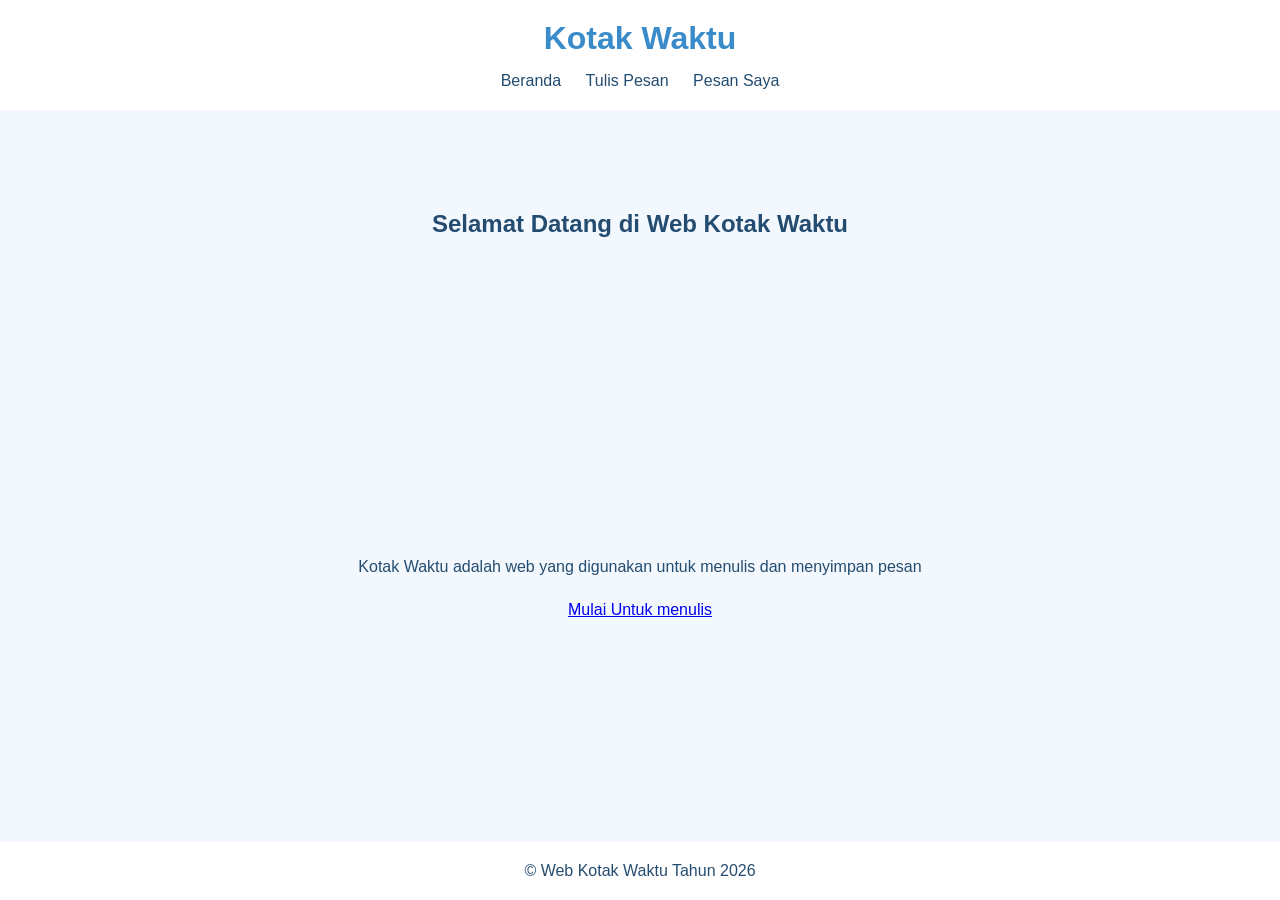
<file: index.html>
<!DOCTYPE html>
<html lang="id">
<head>
    <meta charset="UTF-8">
    <meta name="viewport" content="width=device-width, initial-scale=1.0">
    <title>Beranda - Kotak Waktu</title>
    <link rel="stylesheet" href="style.css">
</head>
<body>
    <header>
        <h1>Kotak Waktu</h1>
        <nav>
            <a href="index.html">Beranda</a>
            <a href="tulis.html">Tulis Pesan</a>
            <a href="pesan.html">Pesan Saya</a>
        </nav>
    </header>
    <main>
        <h2>Selamat Datang di Web Kotak Waktu</h2>
        <p>Kotak Waktu adalah web yang digunakan untuk menulis dan menyimpan pesan</p>

        <a href="tulis.html" class="Tombol">
            Mulai Untuk menulis
        </a>
    </main>
    <footer>
        <p>&copy; Web Kotak Waktu Tahun 2026</p>
    </footer>
</body>
</html>
</file>
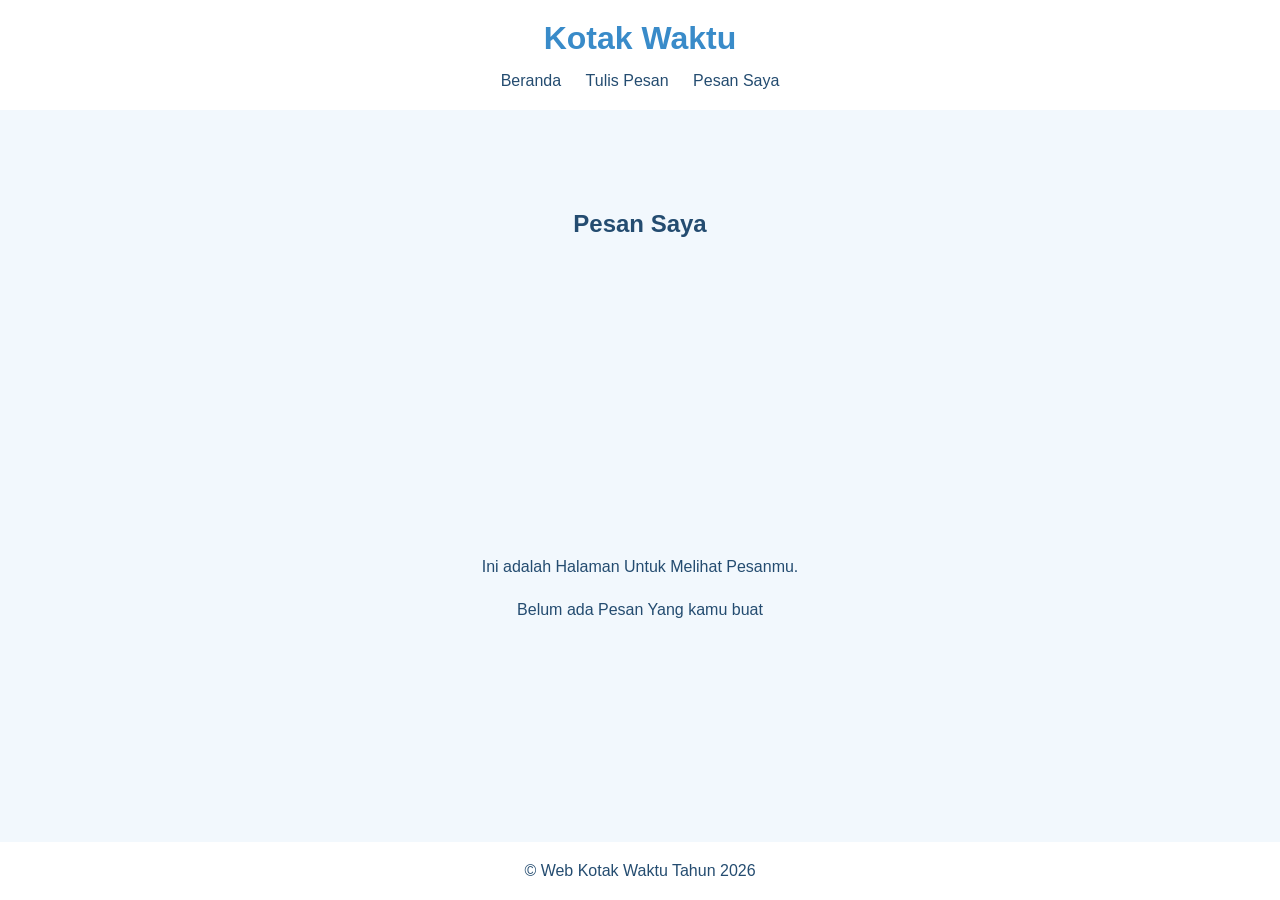
<file: pesan.html>
<!DOCTYPE html>
<html lang="id">
<head>
    <meta charset="UTF-8">
    <meta name="viewport" content="width=device-width, initial-scale=1.0">
    <title>Pesan  Saya - Kotak Waktu</title>
    <link rel="stylesheet" href="style.css">
</head>
<body>
    <header>
        <h1>Kotak Waktu</h1>
        <nav>
            <a href="index.html">Beranda</a>
            <a href="tulis.html">Tulis Pesan</a>
            <a href="pesan.html">Pesan Saya</a>
        </nav>
    </header>
    <main>
        <h2>Pesan Saya</h2>
        <p>Ini adalah Halaman Untuk Melihat Pesanmu.</p>

        <div id="daftarPesan">
            <p>Belum ada Pesan Yang kamu buat</p>
        </div>
    </main>
    <footer>
        <p>&copy; Web Kotak Waktu Tahun 2026</p>
    </footer>
</body>
</html>
</file>
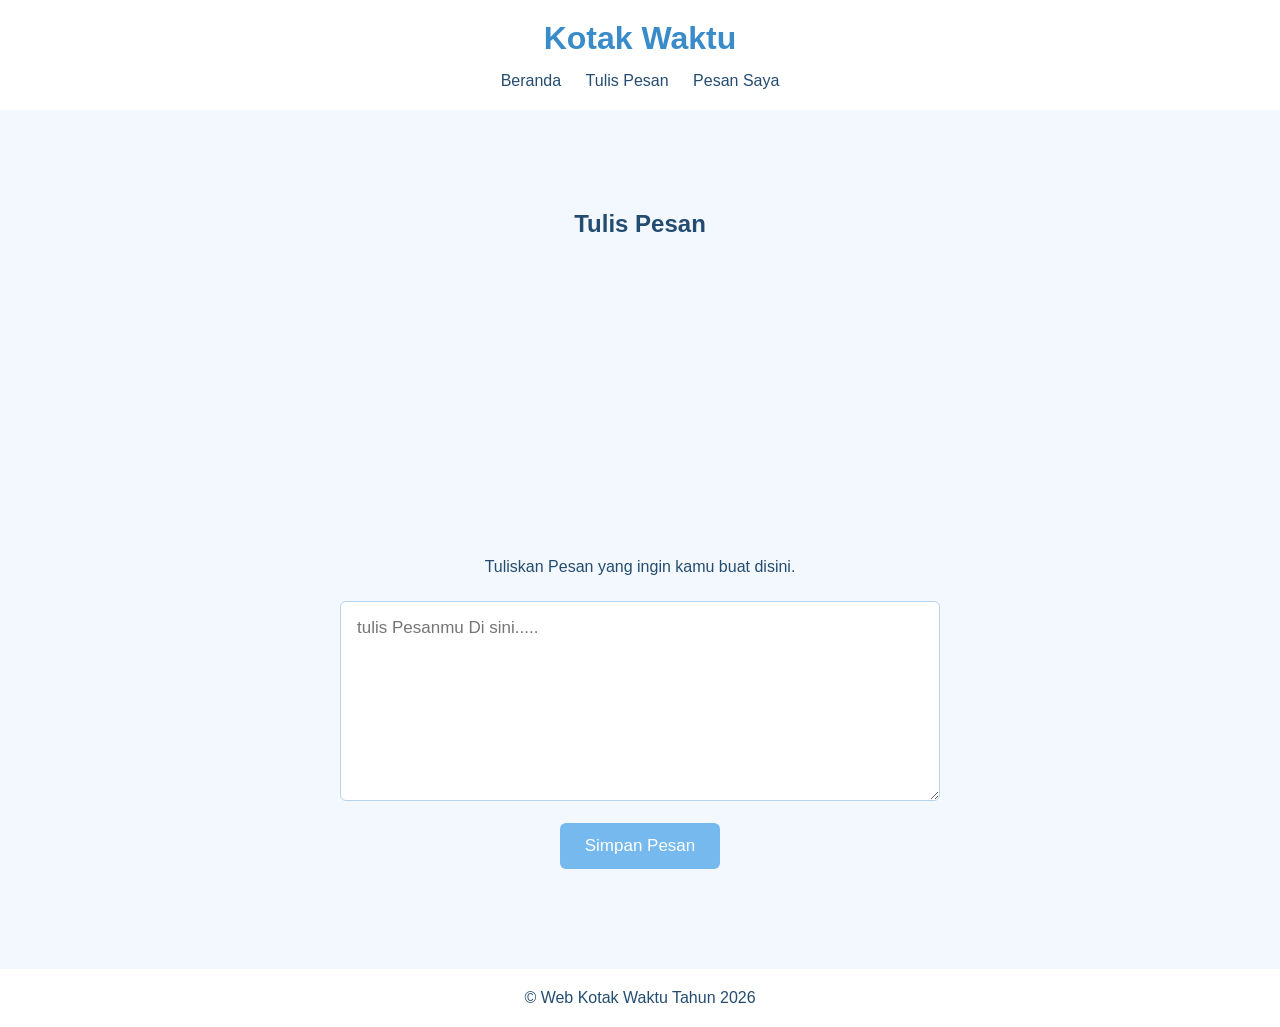
<file: tulis.html>
<!DOCTYPE html>
<html lang="id">
<head>
    <meta charset="UTF-8">
    <meta name="viewport" content="width=device-width, initial-scale=1.0">
    <title>Tulis Pesan - Kotak Waktu</title>
    <link rel="stylesheet" href="style.css">
</head>
<body>
    <header>
        <h1>Kotak Waktu</h1>
        <nav>
            <a href="index.html">Beranda</a>
            <a href="tulis.html">Tulis Pesan</a>
            <a href="pesan.html">Pesan Saya</a>
        </nav>
    </header>
    <main>
        <h2>Tulis Pesan</h2>
        <p>Tuliskan Pesan yang ingin kamu buat disini.</p>

        <form>
            <textarea placeholder="tulis Pesanmu Di sini....."></textarea>

            <br><br>

            <button type="button">Simpan Pesan</button>
        </form>
    </main>
    <footer>
        <p>&copy; Web Kotak Waktu Tahun 2026</p>
    </footer>
</body>
</html>
</file>
<file: style.css>
* {
    margin: 0;
    padding: 0;
    box-sizing: border-box;
}

body {
    font-family: Arial, Helvetica, sans-serif;
    background-color: #f2f8fd;
    color: #244c70;
    min-height: 100vh;
    display: flex;
    flex-direction: column;
}

header {
    background-color: white;
    padding: 20px;
    text-align: center;
}

header h1 {
    color: #398bc9;
    margin-bottom: 15px;
}

nav a {
    text-decoration: none;
    color: #244c70;
    margin: 10px;
}

main {
    text-align: center;
    padding: 100px 20px;
    flex: 1;
}

main h2 {
    margin-bottom: 20pc;
    text-align: center;
}

main p {
    margin-bottom: 25px;
}

.tombol {
    background-color: #75b9ef;
    color: white;
    padding: 13px 25px;
    text-decoration: none;
    border-radius: 8px;
}

form {
    max-width: 600px;
    margin: auto;
}

textarea {
    width: 100%;
    height: 200px;
    padding: 16px;
    border: 1px solid #b5d5ef;
    border-radius: 6px;
    font-family: Arial, Helvetica, sans-serif;
    font-size: 17px;
    resize: vertical;
}

button {
    background-color: #75b9ef;
    color: white;
    padding: 13px 25px;
    border: none;
    border-radius: 6px;
    cursor: pointer;
    font-size: 17px;
}

#daftarpesan {
    max-width: 600px;
    margin: auto;
    padding: 20px;
    background-color: white;
    border-radius: 6px;
}

footer {
    background-color: white;
    text-align: center;
    padding: 20px;
    width: 100%;
    margin-top: auto;
}
</file>
